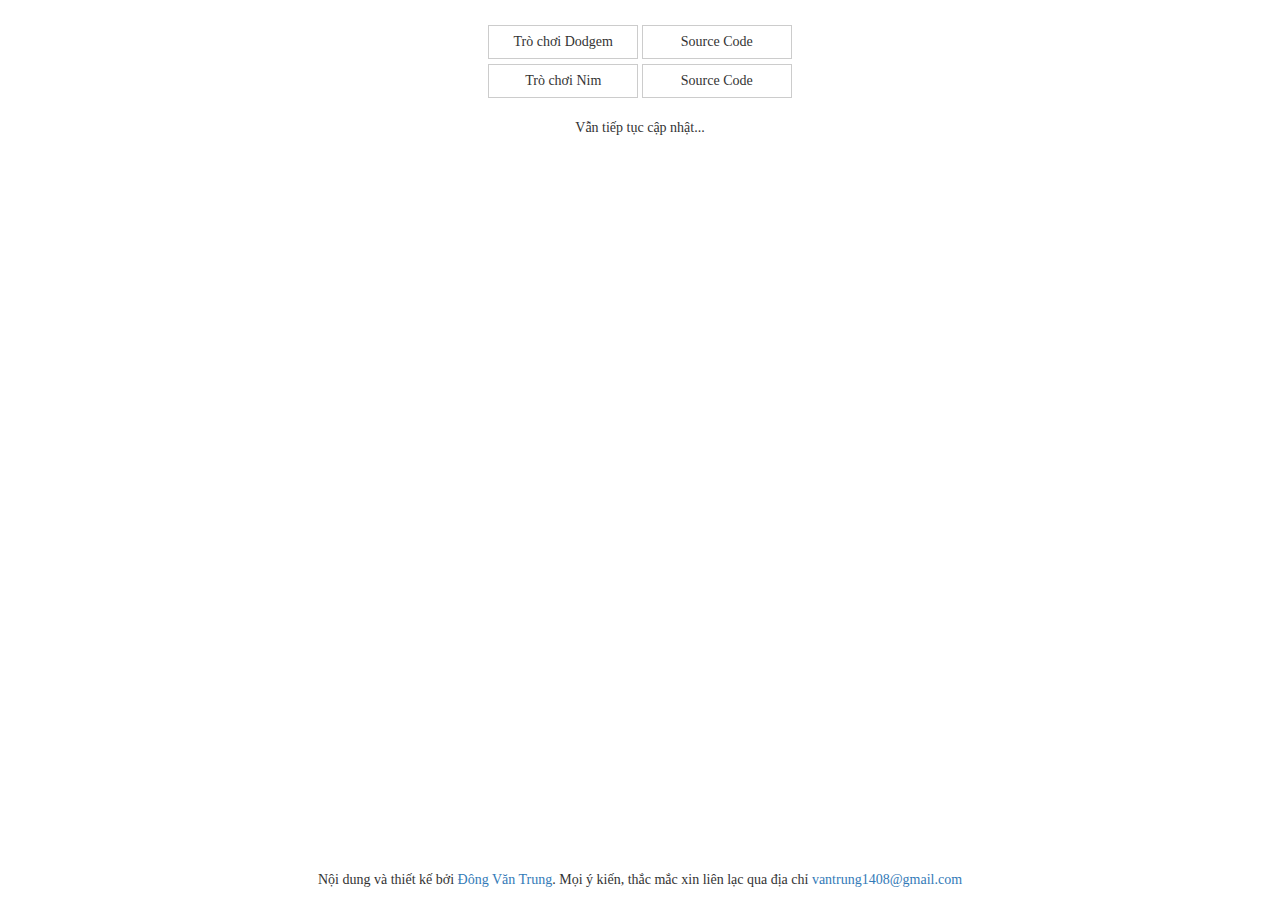
<file: index.html>
<!DOCTYPE html>
<html>
<head>
	<meta charset="utf-8">
	<meta name="viewport" content="width=device-width, initial-scale=1">
	<meta property="og:url" content="https://vantrung1408.github.io/ai/" />
    <meta property="og:type" content="article" />
    <meta property="og:title" content="Bài tập Trí tuệ nhân tạo - Đông Văn Trung" />
    <meta property="og:description" content="Trang web chia sẻ những bản code mẫu của tôi về bài tập môn Trí tuệ nhân tạo, mọi người có thể coi đây là 1 nguồn tham khảo..." />
    <meta property="og:image" content="https://vantrung1408.github.io/ai/Contents/03_Image/fb_adv.jpg" />
		<!--Reference Css-->
	<link rel="stylesheet" type="text/css" href="./Contents/01_Css/02_Reference/01_Bootstrap/css/bootstrap.min.css">
	<link rel="stylesheet" type="text/css" href="./Contents/01_Css/01_Mine/shared.css">
	<!--Reference Javascript-->
	<script type="text/javascript" src="./Contents/02_Javascript/02_Reference/01_Jquery/jquery-2.2.3.min.js"></script>
	<script type="text/javascript" src="./Contents/02_Javascript/02_Reference/02_Bootstrap/bootstrap.min.js"></script>
	<script type="text/javascript" src="./Contents/02_Javascript/01_Mine/nimShared.js"></script>
	<script type="text/javascript" src="./Contents/02_Javascript/01_Mine/nimObject.js"></script>
	<title>Bài tập Trí tuệ nhân tạo - Đông Văn Trung</title>
</head>
<body>
	<div class="container" style="height: calc(100% - 30px);text-align: center;">
		<div class="row" style="margin-top: 20px;">
			<a class="btn btn-default" href="https://vantrung1408.github.io/ai/Dodgem.html" target="_blank">Trò chơi Dodgem</a>
			<a class="btn btn-default" href="https://vantrung1408.github.io/ai/Dodgem-Nim.rar">Source Code</a>
		</div>
		<div class="row">
			<a class="btn btn-default" href="https://vantrung1408.github.io/ai/Nim.html" target="_blank">Trò chơi Nim</a>
			<a class="btn btn-default" href="https://vantrung1408.github.io/ai/Dodgem-Nim.rar">Source Code</a>
		</div>
		<div class="row" style="margin-top: 20px;">
			<p>Vẫn tiếp tục cập nhật...</p>
		</div>
	</div>
	<footer style="text-align: center;">
		<p>Nội dung và thiết kế bởi <a href="https://vantrung1408.github.io/pw/">Đông Văn Trung</a>. Mọi ý kiến, thắc mắc xin liên lạc qua địa chỉ <a href="mailto:vantrung1408@gmail.com">vantrung1408@gmail.com</a></p>
	</footer>
	<style>
		.btn{
			width: 150px;
			margin-top: 5px;
		}

		.row{
			height: auto !important;
		}
	</style>
</body>
</html>
</file>
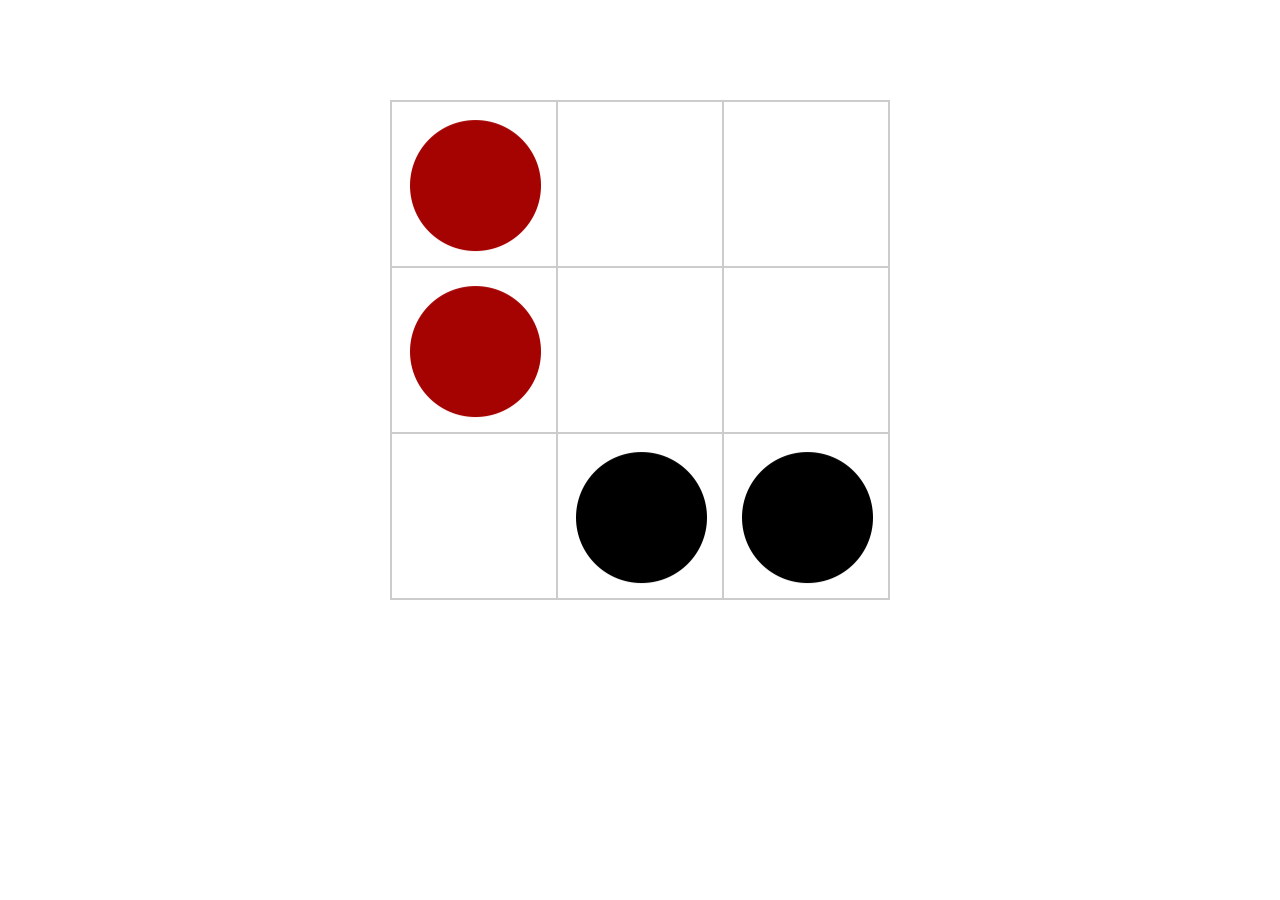
<file: Dodgem.html>
<!DOCTYPE html>
<html>
<head>
	<meta charset="utf-8">
	<!--Reference Css-->
	<link rel="stylesheet" type="text/css" href="./Contents/01_Css/02_Reference/01_Bootstrap/css/bootstrap.min.css">
	<link rel="stylesheet" type="text/css" href="./Contents/01_Css/01_Mine/shared.css">
	<!--Reference Javascript-->
	<script type="text/javascript" src="./Contents/02_Javascript/02_Reference/01_Jquery/jquery-2.2.3.min.js"></script>
	<script type="text/javascript" src="./Contents/02_Javascript/02_Reference/02_Bootstrap/bootstrap.min.js"></script>
	<script type="text/javascript" src="./Contents/02_Javascript/01_Mine/dodGemShared.js"></script>
	<script type="text/javascript" src="./Contents/02_Javascript/01_Mine/dodgemObject.js"></script>
	<title>Dodgem Game By vantrung1408</title>
</head>
<body>
	<div class="container">
		<div class="row">
			<div class="grid row">
				
			</div>
		</div>
	</div>
	<div class="hidden">
		<p id="message"></p>
		<span>Khởi tạo lại trò chơi trong <span id="timer"></span></span>
	</div>
</body>
</html>
</file>
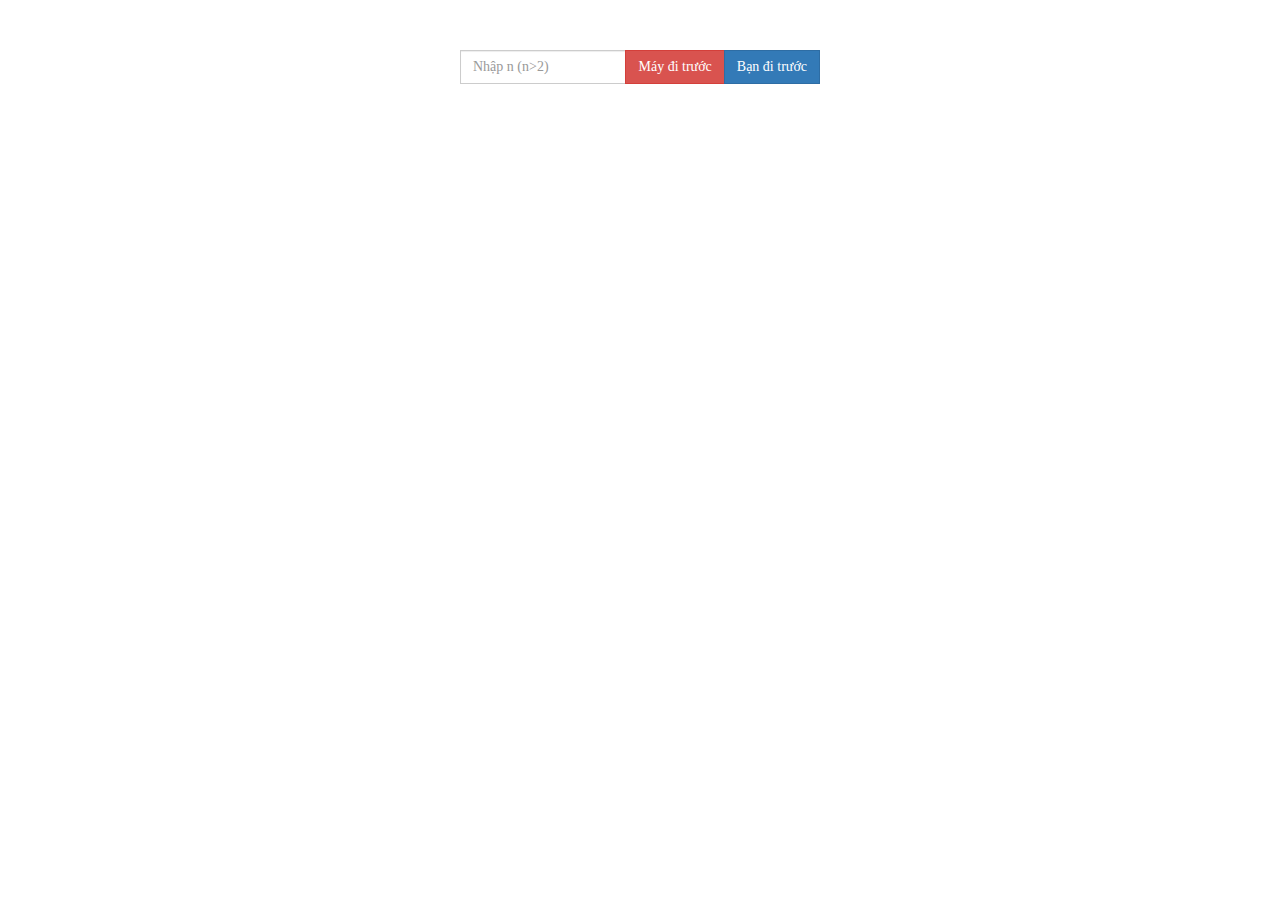
<file: Nim.html>
<!DOCTYPE html>
<html>
<head>
	<meta charset="utf-8">
	<!--Reference Css-->
	<link rel="stylesheet" type="text/css" href="./Contents/01_Css/02_Reference/01_Bootstrap/css/bootstrap.min.css">
	<link rel="stylesheet" type="text/css" href="./Contents/01_Css/01_Mine/shared.css">
	<!--Reference Javascript-->
	<script type="text/javascript" src="./Contents/02_Javascript/02_Reference/01_Jquery/jquery-2.2.3.min.js"></script>
	<script type="text/javascript" src="./Contents/02_Javascript/02_Reference/02_Bootstrap/bootstrap.min.js"></script>
	<script type="text/javascript" src="./Contents/02_Javascript/01_Mine/nimShared.js"></script>
	<script type="text/javascript" src="./Contents/02_Javascript/01_Mine/nimObject.js"></script>
	<title>Nim Game By vantrung1408</title>
</head>
<body>
	<div class="container nim">
		<div class="row">
			<div class="col-sm-4">
				<div class="input-group">
					<input type="text" class="form-control" placeholder="Nhập n (n>2)" id="n">
					<span class="input-group-btn">
						<button class="btn btn-danger" data-type="playGame" data-item="com">
							Máy đi trước
						</button>
						<button class="btn btn-primary" data-type="playGame" data-item="me">
							Bạn đi trước
						</button>
					</span>
				</div>
			</div>
		</div>
	</div>
	<div class="hidden">
		<p id="message"></p>
		<span>Khởi tạo lại trò chơi trong <span id="timer"></span></span>
	</div>
	<div class="hidden" id="popover-data">
		<div>
			
		</div>
	</div>
</body>
</html>
</file>
<file: Contents/01_Css/01_Mine/shared.css>
* {
    box-sizing: border-box;
    font-family: "Segoe UI";
    border-radius: 0px !important;
}

body, html {
    height: 100%;
    width: 100%;
}

.grid-child {
    height: 33.33%;
}

.container,
.container > div:nth-child(1).row {
    height: 100%;
}

    .container > div:nth-child(1).row > div.grid {
        height: 500px;
        width: 500px;
        margin: 100px auto;
        border: 1px solid #ccc;
    }

        .container > div:nth-child(1).row > div.grid > div.grid-child {
            display: inline-block;
            border: 1px solid #ccc;
            cursor: pointer;
            padding: 0px;
        }

            .container > div:nth-child(1).row > div.grid > div.grid-child.white,
            .container > div:nth-child(1).row > div.grid > div.grid-child.black {
                background-image: url('https://vantrung1408.github.io/ai/Contents/03_Image/point.png');
                background-repeat: no-repeat;
            }

            .container > div:nth-child(1).row > div.grid > div.grid-child.white {
                background-position: 0px -166px;
            }

            .container > div:nth-child(1).row > div.grid > div.grid-child.selected {
                border-color: rgb(0, 128, 0);
                outline: 0;
                -webkit-box-shadow: inset 0 1px 1px rgba(0, 0, 0, .075), 0 0 8px rgba(0, 128, 0, .6);
                box-shadow: inset 0 1px 1px rgba(0, 0, 0, .075), 0 0 8px rgba(0, 128, 0, .6);
                z-index: 100;
            }

                .container > div:nth-child(1).row > div.grid > div.grid-child.selected > div {
                    position: relative;
                    height: 100%;
                    width: 100%;
                }

                    .container > div:nth-child(1).row > div.grid > div.grid-child.selected > div > span.glyphicon {
                        position: absolute;
                        font-size: 50px;
                        text-align: center;
                    }

                        .container > div:nth-child(1).row > div.grid > div.grid-child.selected > div > span.glyphicon.glyphicon-chevron-up {
                            top: -50px;
                            left: 0px;
                            width: 100%;
                        }

                        .container > div:nth-child(1).row > div.grid > div.grid-child.selected > div > span.glyphicon.glyphicon-chevron-down {
                            top: 100%;
                            left: 0px;
                            width: 100%;
                        }

                        .container > div:nth-child(1).row > div.grid > div.grid-child.selected > div > span.glyphicon.glyphicon-chevron-left {
                            left: -50px;
                            top: calc(50% - 25px);
                            height: 100%;
                        }

                        .container > div:nth-child(1).row > div.grid > div.grid-child.selected > div > span.glyphicon.glyphicon-chevron-right {
                            right: -50px;
                            top: calc(50% - 25px);
                            height: 100%;
                        }

    .container + div {
        position: fixed;
        top: 0px;
        left: 0px;
        width: 100%;
        height: 100%;
        background: rgba(0,0,0,.5);
        text-align: center;
        color: #fff;
    }

        .container + div > p {
            font-size: 50px;
            text-transform: uppercase;
            font-weight: 600;
            margin: 0px;
        }

        .container + div span {
            font-size: 30px;
            text-transform: uppercase;
        }

.container.nim .row>div{
    margin: 50px auto;
    float: none;
    text-align: center;
}

.container.nim .row>div .label{
    font-size: 20px;
    margin-bottom: 10px;
}

.container.nim.playing .row>div{
    background-image: url('https://vantrung1408.github.io/ai/Contents/03_Image/line.png');
    background-position: center;
    background-repeat: no-repeat;
}

.container.nim.playing .row>div>div{
    height: 70px;
}

.popover-content,
.popover-title{
    text-align: center;
}
</file>
